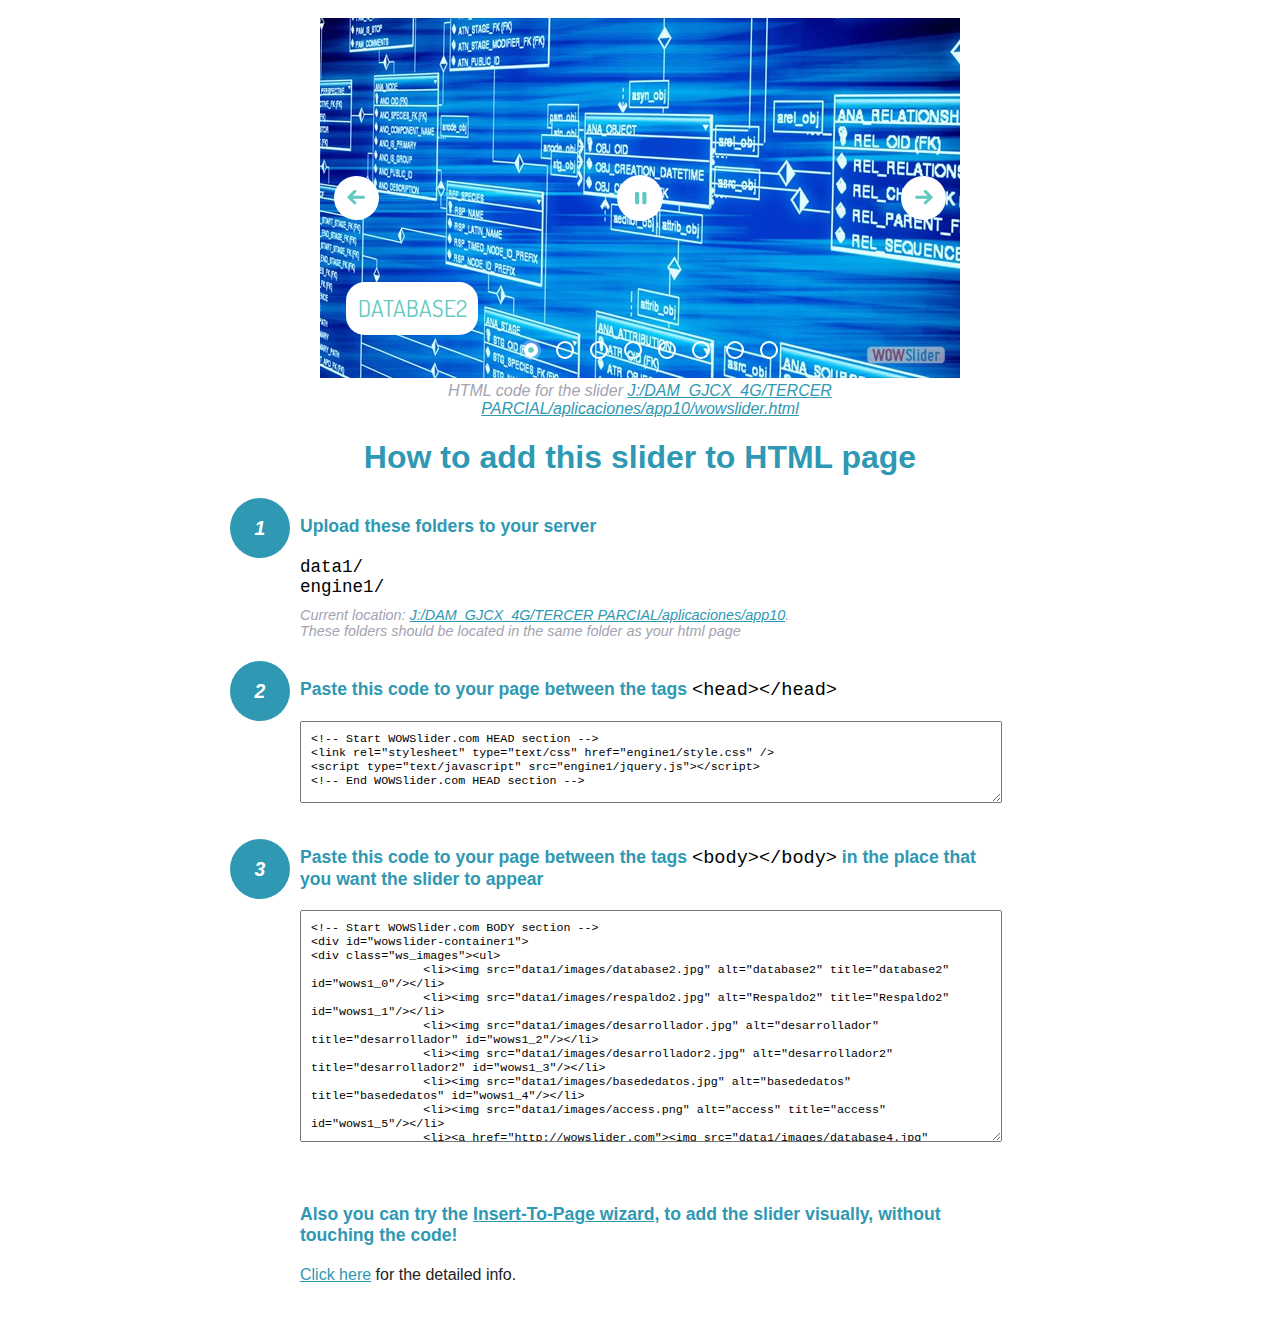
<file: wowslider-howto.html>
<!DOCTYPE html>
<html>
<head>
	<title>WOWSlider</title>
	<meta http-equiv="content-type" content="text/html; charset=utf-8" />
	<meta name="description" content="WOWSlider" />
	
	<!-- Start WOWSlider.com HEAD section --> <!-- add to the <head> of your page -->
	<link rel="stylesheet" type="text/css" href="engine1/style.css" />
	<script type="text/javascript" src="engine1/jquery.js"></script>
	<!-- End WOWSlider.com HEAD section -->


<style>
.instuction {
	font-family: sans-serif, Arial;
	display: block;
	margin: 0 auto;
	max-width: 820px;
	width: 100%;
	padding: 0 70px;
	color: #222;
	-webkit-box-sizing: border-box;
	-moz-box-sizing: border-box;
	box-sizing: border-box;
}
.instuction h1 img {
	max-width: 170px;
	vertical-align: middle;
	margin-bottom: 10px;
}
.instuction h1 {
	color: #2F98B3;
	text-align: center;
}
.instuction h2 {
	position: relative;
	font-size: 1.1em;
	color: #2F98B3;
	margin-bottom: 20px;
	margin-top: 40px;
}
.instuction h2 span.num {
	position: absolute;
	left: -70px;
	top: -18px;
	display: inline-block;
	vertical-align: middle;
	font-style: italic;
	font-size: 1.1em;
	width: 60px;
	height: 60px;
	line-height: 60px;
	text-align: center;
	background: #2F98B3;
	color: #fff;
	border-radius: 50%;
}
.instuction .mono {
	color: #000;
	font-family: monospace;
	font-size: 1.3em;
	font-weight: normal;
}
.instuction li.mono {
	font-size: 1.5em;
}

.instuction ul {
	font-size: 0.9em;
	margin-top: 0;
	padding-left: 0;
	list-style: none;
}
.instuction .note {
	color: #A3A3B2;
	font-style: italic;
	padding-top: 10px;
}
.instuction p.note {
	text-align: center;
	padding-top: 0;
	margin-top: 4px;
}
.instuction textarea {
	font-size: 0.9em;
	min-height: 60px;
	padding: 10px;
	margin: 0;
	overflow: auto;
	max-width: 100%;
	width: 100%;
}
.instuction a,
.instuction a:visited {
	color: #2F98B3;
}
</style>


</head>
<body style="margin:auto">

<br>

<!-- Start WOWSlider.com BODY section --> <!-- add to the <body> of your page -->
<div id="wowslider-container1">
<div class="ws_images"><ul>
		<li><img src="data1/images/database2.jpg" alt="database2" title="database2" id="wows1_0"/></li>
		<li><img src="data1/images/respaldo2.jpg" alt="Respaldo2" title="Respaldo2" id="wows1_1"/></li>
		<li><img src="data1/images/desarrollador.jpg" alt="desarrollador" title="desarrollador" id="wows1_2"/></li>
		<li><img src="data1/images/desarrollador2.jpg" alt="desarrollador2" title="desarrollador2" id="wows1_3"/></li>
		<li><img src="data1/images/basededatos.jpg" alt="basededatos" title="basededatos" id="wows1_4"/></li>
		<li><img src="data1/images/access.png" alt="access" title="access" id="wows1_5"/></li>
		<li><a href="http://wowslider.com"><img src="data1/images/database4.jpg" alt="http://wowslider.com/" title="database4" id="wows1_6"/></a></li>
		<li><img src="data1/images/database5.jpg" alt="database5" title="database5" id="wows1_7"/></li>
	</ul></div>
	<div class="ws_bullets"><div>
		<a href="#" title="database2"><span><img src="data1/tooltips/database2.jpg" alt="database2"/>1</span></a>
		<a href="#" title="Respaldo2"><span><img src="data1/tooltips/respaldo2.jpg" alt="Respaldo2"/>2</span></a>
		<a href="#" title="desarrollador"><span><img src="data1/tooltips/desarrollador.jpg" alt="desarrollador"/>3</span></a>
		<a href="#" title="desarrollador2"><span><img src="data1/tooltips/desarrollador2.jpg" alt="desarrollador2"/>4</span></a>
		<a href="#" title="basededatos"><span><img src="data1/tooltips/basededatos.jpg" alt="basededatos"/>5</span></a>
		<a href="#" title="access"><span><img src="data1/tooltips/access.png" alt="access"/>6</span></a>
		<a href="#" title="database4"><span><img src="data1/tooltips/database4.jpg" alt="database4"/>7</span></a>
		<a href="#" title="database5"><span><img src="data1/tooltips/database5.jpg" alt="database5"/>8</span></a>
	</div></div><div class="ws_script" style="position:absolute;left:-99%"><a href="http://wowslider.com">wowslider</a> by WOWSlider.com v8.7</div>
<div class="ws_shadow"></div>
</div>	
<script type="text/javascript" src="engine1/wowslider.js"></script>
<script type="text/javascript" src="engine1/script.js"></script>
<!-- End WOWSlider.com BODY section -->


<div class="instuction">
	<p class="note">HTML code for the slider <a href="file:///J:/DAM_GJCX_4G/TERCER PARCIAL/aplicaciones/app10/wowslider.html">J:/DAM_GJCX_4G/TERCER PARCIAL/aplicaciones/app10/wowslider.html</a></p>

	<h1>
		How to add this slider to HTML page
	</h1>

	<h2><span class="num">1</span> Upload these folders to your server</h2>
	<ul>
		<li class="mono">data1/</li>
		<li class="mono">engine1/</li>
		<li class="note">Current location: <a href="file:///J:/DAM_GJCX_4G/TERCER PARCIAL/aplicaciones/app10">J:/DAM_GJCX_4G/TERCER PARCIAL/aplicaciones/app10</a>. <br>These folders should be located in the same folder as your html page</li>
	</ul>

	<h2><span class="num">2</span> Paste this code to your page between the tags <span class="mono">&lt;head&gt;&lt;/head&gt;</span></h2>
	<textarea onclick="this.select()">&lt;!-- Start WOWSlider.com HEAD section --&gt;
&lt;link rel=&quot;stylesheet&quot; type=&quot;text/css&quot; href=&quot;engine1/style.css&quot; /&gt;
&lt;script type=&quot;text/javascript&quot; src=&quot;engine1/jquery.js&quot;&gt;&lt;/script&gt;
&lt;!-- End WOWSlider.com HEAD section --&gt;</textarea>


	<h2><span class="num" style="top: -8px;">3</span> Paste this code to your page between the tags <span class="mono">&lt;body&gt;&lt;/body&gt;</span> in the place that you want the slider to appear</h2>
	<textarea onclick="this.select()" rows="15">&lt;!-- Start WOWSlider.com BODY section --&gt;
&lt;div id=&quot;wowslider-container1&quot;&gt;
&lt;div class=&quot;ws_images&quot;&gt;&lt;ul&gt;
		&lt;li&gt;&lt;img src=&quot;data1/images/database2.jpg&quot; alt=&quot;database2&quot; title=&quot;database2&quot; id=&quot;wows1_0&quot;/&gt;&lt;/li&gt;
		&lt;li&gt;&lt;img src=&quot;data1/images/respaldo2.jpg&quot; alt=&quot;Respaldo2&quot; title=&quot;Respaldo2&quot; id=&quot;wows1_1&quot;/&gt;&lt;/li&gt;
		&lt;li&gt;&lt;img src=&quot;data1/images/desarrollador.jpg&quot; alt=&quot;desarrollador&quot; title=&quot;desarrollador&quot; id=&quot;wows1_2&quot;/&gt;&lt;/li&gt;
		&lt;li&gt;&lt;img src=&quot;data1/images/desarrollador2.jpg&quot; alt=&quot;desarrollador2&quot; title=&quot;desarrollador2&quot; id=&quot;wows1_3&quot;/&gt;&lt;/li&gt;
		&lt;li&gt;&lt;img src=&quot;data1/images/basededatos.jpg&quot; alt=&quot;basededatos&quot; title=&quot;basededatos&quot; id=&quot;wows1_4&quot;/&gt;&lt;/li&gt;
		&lt;li&gt;&lt;img src=&quot;data1/images/access.png&quot; alt=&quot;access&quot; title=&quot;access&quot; id=&quot;wows1_5&quot;/&gt;&lt;/li&gt;
		&lt;li&gt;&lt;a href=&quot;http://wowslider.com&quot;&gt;&lt;img src=&quot;data1/images/database4.jpg&quot; alt=&quot;http://wowslider.com/&quot; title=&quot;database4&quot; id=&quot;wows1_6&quot;/&gt;&lt;/a&gt;&lt;/li&gt;
		&lt;li&gt;&lt;img src=&quot;data1/images/database5.jpg&quot; alt=&quot;database5&quot; title=&quot;database5&quot; id=&quot;wows1_7&quot;/&gt;&lt;/li&gt;
	&lt;/ul&gt;&lt;/div&gt;
	&lt;div class=&quot;ws_bullets&quot;&gt;&lt;div&gt;
		&lt;a href=&quot;#&quot; title=&quot;database2&quot;&gt;&lt;span&gt;&lt;img src=&quot;data1/tooltips/database2.jpg&quot; alt=&quot;database2&quot;/&gt;1&lt;/span&gt;&lt;/a&gt;
		&lt;a href=&quot;#&quot; title=&quot;Respaldo2&quot;&gt;&lt;span&gt;&lt;img src=&quot;data1/tooltips/respaldo2.jpg&quot; alt=&quot;Respaldo2&quot;/&gt;2&lt;/span&gt;&lt;/a&gt;
		&lt;a href=&quot;#&quot; title=&quot;desarrollador&quot;&gt;&lt;span&gt;&lt;img src=&quot;data1/tooltips/desarrollador.jpg&quot; alt=&quot;desarrollador&quot;/&gt;3&lt;/span&gt;&lt;/a&gt;
		&lt;a href=&quot;#&quot; title=&quot;desarrollador2&quot;&gt;&lt;span&gt;&lt;img src=&quot;data1/tooltips/desarrollador2.jpg&quot; alt=&quot;desarrollador2&quot;/&gt;4&lt;/span&gt;&lt;/a&gt;
		&lt;a href=&quot;#&quot; title=&quot;basededatos&quot;&gt;&lt;span&gt;&lt;img src=&quot;data1/tooltips/basededatos.jpg&quot; alt=&quot;basededatos&quot;/&gt;5&lt;/span&gt;&lt;/a&gt;
		&lt;a href=&quot;#&quot; title=&quot;access&quot;&gt;&lt;span&gt;&lt;img src=&quot;data1/tooltips/access.png&quot; alt=&quot;access&quot;/&gt;6&lt;/span&gt;&lt;/a&gt;
		&lt;a href=&quot;#&quot; title=&quot;database4&quot;&gt;&lt;span&gt;&lt;img src=&quot;data1/tooltips/database4.jpg&quot; alt=&quot;database4&quot;/&gt;7&lt;/span&gt;&lt;/a&gt;
		&lt;a href=&quot;#&quot; title=&quot;database5&quot;&gt;&lt;span&gt;&lt;img src=&quot;data1/tooltips/database5.jpg&quot; alt=&quot;database5&quot;/&gt;8&lt;/span&gt;&lt;/a&gt;
	&lt;/div&gt;&lt;/div&gt;&lt;div class=&quot;ws_script&quot; style=&quot;position:absolute;left:-99%&quot;&gt;&lt;a href=&quot;http://wowslider.com&quot;&gt;wowslider&lt;/a&gt; by WOWSlider.com v8.7&lt;/div&gt;
&lt;div class=&quot;ws_shadow&quot;&gt;&lt;/div&gt;
&lt;/div&gt;	
&lt;script type=&quot;text/javascript&quot; src=&quot;engine1/wowslider.js&quot;&gt;&lt;/script&gt;
&lt;script type=&quot;text/javascript&quot; src=&quot;engine1/script.js&quot;&gt;&lt;/script&gt;
&lt;!-- End WOWSlider.com BODY section --&gt;</textarea>

<br><br>
<h2>Also you can try the <a href="http://wowslider.com/help/add-wowslider-to-page-2.html" target="_blank">Insert-To-Page wizard</a>, to add the slider visually, without touching the code!</h2>
<p>
	<a href="http://wowslider.com/help/add-wowslider-to-page-2.html" target="_blank">Click here</a> for the detailed info.
</p>
</div>

<br><br>
</body>
</html>
</file>
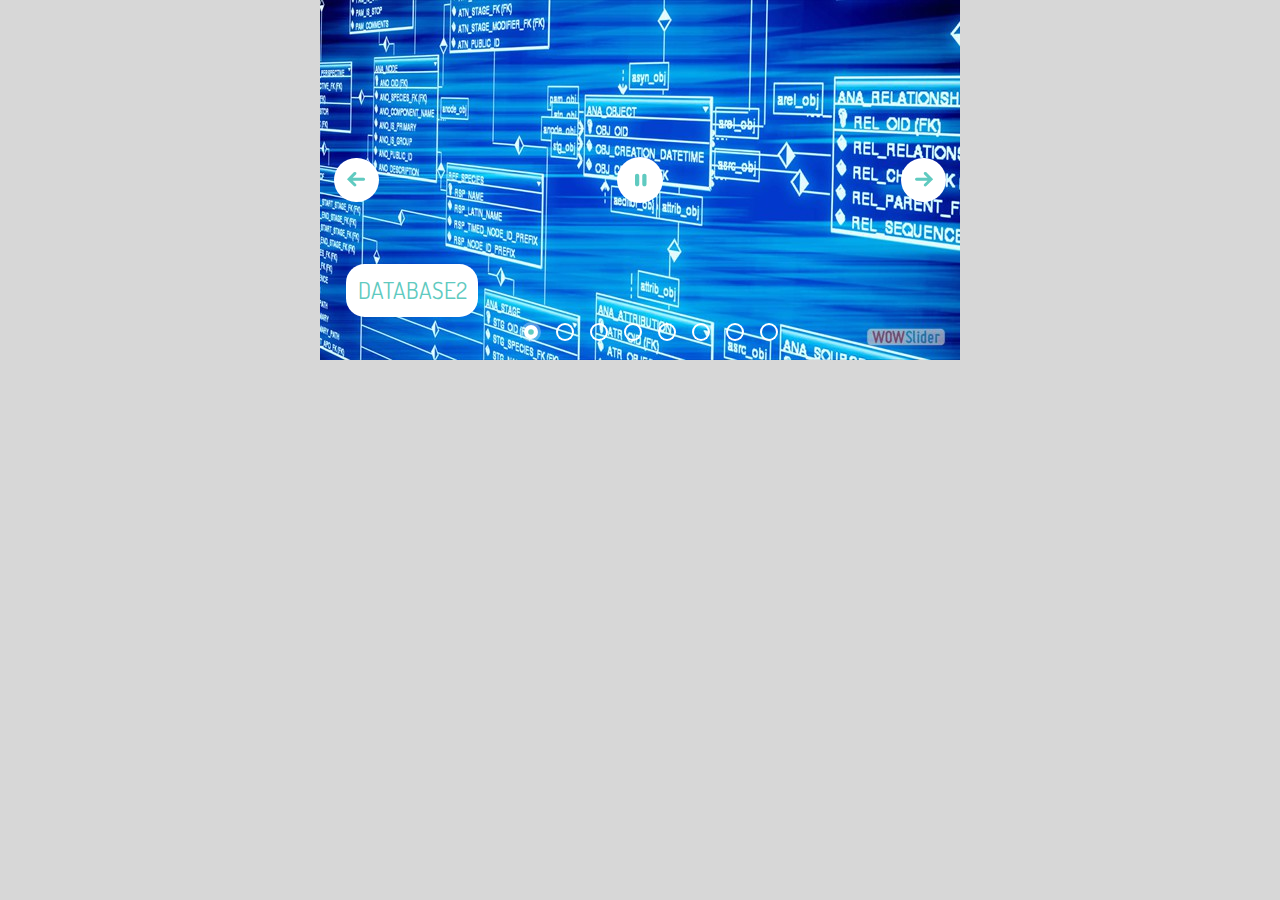
<file: wowslider.html>
<!DOCTYPE html>
<html>
<head>
	<title>Wowslider</title>
	<meta http-equiv="content-type" content="text/html; charset=utf-8" />
	<meta name="description" content="Made with WOW Slider - Create beautiful, responsive image sliders in a few clicks. Awesome skins and animations. Wowslider" />
	
	<!-- Start WOWSlider.com HEAD section --> <!-- add to the <head> of your page -->
	<link rel="stylesheet" type="text/css" href="engine1/style.css" />
	<script type="text/javascript" src="engine1/jquery.js"></script>
	<!-- End WOWSlider.com HEAD section -->

</head>
<body style="background-color:#d7d7d7;margin:auto">
	
	<!-- Start WOWSlider.com BODY section --> <!-- add to the <body> of your page -->
	<div id="wowslider-container1">
	<div class="ws_images"><ul>
		<li><img src="data1/images/database2.jpg" alt="database2" title="database2" id="wows1_0"/></li>
		<li><img src="data1/images/respaldo2.jpg" alt="Respaldo2" title="Respaldo2" id="wows1_1"/></li>
		<li><img src="data1/images/desarrollador.jpg" alt="desarrollador" title="desarrollador" id="wows1_2"/></li>
		<li><img src="data1/images/desarrollador2.jpg" alt="desarrollador2" title="desarrollador2" id="wows1_3"/></li>
		<li><img src="data1/images/basededatos.jpg" alt="basededatos" title="basededatos" id="wows1_4"/></li>
		<li><img src="data1/images/access.png" alt="access" title="access" id="wows1_5"/></li>
		<li><a href="http://wowslider.com"><img src="data1/images/database4.jpg" alt="http://wowslider.com/" title="database4" id="wows1_6"/></a></li>
		<li><img src="data1/images/database5.jpg" alt="database5" title="database5" id="wows1_7"/></li>
	</ul></div>
	<div class="ws_bullets"><div>
		<a href="#" title="database2"><span><img src="data1/tooltips/database2.jpg" alt="database2"/>1</span></a>
		<a href="#" title="Respaldo2"><span><img src="data1/tooltips/respaldo2.jpg" alt="Respaldo2"/>2</span></a>
		<a href="#" title="desarrollador"><span><img src="data1/tooltips/desarrollador.jpg" alt="desarrollador"/>3</span></a>
		<a href="#" title="desarrollador2"><span><img src="data1/tooltips/desarrollador2.jpg" alt="desarrollador2"/>4</span></a>
		<a href="#" title="basededatos"><span><img src="data1/tooltips/basededatos.jpg" alt="basededatos"/>5</span></a>
		<a href="#" title="access"><span><img src="data1/tooltips/access.png" alt="access"/>6</span></a>
		<a href="#" title="database4"><span><img src="data1/tooltips/database4.jpg" alt="database4"/>7</span></a>
		<a href="#" title="database5"><span><img src="data1/tooltips/database5.jpg" alt="database5"/>8</span></a>
	</div></div><div class="ws_script" style="position:absolute;left:-99%"><a href="http://wowslider.com">wowslider</a> by WOWSlider.com v8.7</div>
	<div class="ws_shadow"></div>
	</div>	
	<script type="text/javascript" src="engine1/wowslider.js"></script>
	<script type="text/javascript" src="engine1/script.js"></script>
	<!-- End WOWSlider.com BODY section -->

</body>
</html>
</file>
<file: engine1/style.css>
/*
 *	generated by WOW Slider 8.7
 *	template Animated
 */
@import url(https://fonts.googleapis.com/css?family=Dosis:600&subset=latin,latin-ext);
@font-face {
  font-family: 'ws-ctrl-animated';
  src: url('ws-ctrl-animated.eot');
  src: url('ws-ctrl-animated.eot#iefix') format('embedded-opentype'),
       url('ws-ctrl-animated.svg#ws-ctrl-animated') format('svg');
  font-weight: normal;
  font-style: normal;
}
@font-face {
  font-family: 'ws-ctrl-animated';
  src: url('[data-uri]') format('woff'),
  url('[data-uri]') format('truetype');
}
#wowslider-container1 { 
	display: table;
	zoom: 1; 
	position: relative;
	width: 100%;
	max-width: 640px;
	max-height:360px;
	margin:0px auto 0px;
	z-index:90;
	text-align:left; /* reset align=center */
	font-size: 10px;
	text-shadow: none; /* fix some user styles */

	/* reset box-sizing (to boostrap friendly) */
	-webkit-box-sizing: content-box;
	-moz-box-sizing: content-box;
	box-sizing: content-box; 
}
* html #wowslider-container1{ width:640px }
#wowslider-container1 .ws_images ul{
	position:relative;
	width: 10000%; 
	height:100%;
	left:0;
	list-style:none;
	margin:0;
	padding:0;
	border-spacing:0;
	overflow: visible;
	/*table-layout:fixed;*/
}
#wowslider-container1 .ws_images ul li{
	position: relative;
	width:1%;
	height:100%;
	line-height:0; /*opera*/
	overflow: hidden;
	float:left;
	/*font-size:0;*/
	padding:0 0 0 0 !important;
	margin:0 0 0 0 !important;
}

#wowslider-container1 .ws_images{
	position: relative;
	left:0;
	top:0;
	height:100%;
	max-height:360px;
	max-width: 640px;
	vertical-align: top;
	border:none;
	overflow: hidden;
}
#wowslider-container1 .ws_images ul a{
	width:100%;
	height:100%;
	max-height:360px;
	display:block;
	color:transparent;
}
#wowslider-container1 img{
	max-width: none !important;
}
#wowslider-container1 .ws_images .ws_list img,
#wowslider-container1 .ws_images > div > img{
	width:100%;
	border:none 0;
	max-width: none;
	padding:0;
	margin:0;
}
#wowslider-container1 .ws_images > div > img {
	max-height:360px;
}

#wowslider-container1 .ws_images iframe {
	position: absolute;
	z-index: -1;
}

#wowslider-container1 .ws-title > div {
	display: inline-block !important;
}

#wowslider-container1 a{ 
	text-decoration: none; 
	outline: none; 
	border: none; 
}

#wowslider-container1  .ws_bullets { 
	float: left;
	position:absolute;
	z-index:70;
}
#wowslider-container1  .ws_bullets div{
	position:relative;
	float:left;
	font-size: 0px;
}
/* compatibility with Joomla styles */
#wowslider-container1  .ws_bullets a {
	line-height: 0;
}

#wowslider-container1  .ws_script{
	display:none;
}
#wowslider-container1 sound, 
#wowslider-container1 object{
	position:absolute;
}

/* prevent some of users reset styles */
#wowslider-container1 .ws_effect {
	position: static;
	width: 100%;
	height: 100%;
}

#wowslider-container1 .ws_photoItem {
	border: 2em solid #fff;
	margin-left: -2em;
	margin-top: -2em;
}
#wowslider-container1 .ws_cube_side {
	background: #A6A5A9;
}


#wowslider-container1.ws_gestures {
	cursor: -webkit-grab;
	cursor: -moz-grab;
	cursor: url("[data-uri]"), move;
}
#wowslider-container1.ws_gestures.ws_grabbing {
	cursor: -webkit-grabbing;
	cursor: -moz-grabbing;
	cursor: url("[data-uri]"), move;
}

/* hide controls when video start play */
#wowslider-container1.ws_video_playing .ws_bullets,
#wowslider-container1.ws_video_playing .ws_fullscreen,
#wowslider-container1.ws_video_playing .ws_next,
#wowslider-container1.ws_video_playing .ws_prev {
	display: none;
}


/* youtube/vimeo buttons */
#wowslider-container1 .ws_video_btn {
	position: absolute;
	display: none;
	cursor: pointer;
	top: 0;
	left: 0;
	width: 100%;
	height: 100%;
	z-index: 55;
}
#wowslider-container1 .ws_video_btn.ws_youtube,
#wowslider-container1 .ws_video_btn.ws_vimeo {
	display: block;
}
#wowslider-container1 .ws_video_btn div {
	position: absolute;
	background-image: url(./playvideo.png);
	background-size: 200%;
	top: 50%;
	left: 50%;
	width: 7em;
	height: 5em;
	margin-left: -3.5em;
	margin-top: -2.5em;
}
#wowslider-container1 .ws_video_btn.ws_youtube div {
	background-position: 0 0;
}
#wowslider-container1 .ws_video_btn.ws_youtube:hover div {
	background-position: 100% 0;
}
#wowslider-container1 .ws_video_btn.ws_vimeo div {
	background-position: 0 100%;
}
#wowslider-container1 .ws_video_btn.ws_vimeo:hover div {
	background-position: 100% 100%;
}

#wowslider-container1 .ws_playpause.ws_hide {
	display: none !important;
}

#wowslider-container1  .ws_bullets { 
	padding: 10px; 
}
#wowslider-container1 .ws_bullets a { 
	position:relative;
	display: inline-block;
	margin: 4px 10px;
	padding: 7px;
	width: 0;
	-webkit-border-radius: 50%;
	-moz-border-radius: 50%;
	border-radius: 50%;
	-webkit-box-shadow: 0 0 0 2px #fff;
	-moz-box-shadow: 0 0 0 2px #fff;
	box-shadow: 0 0 0 2px #fff;
	
	-webkit-transition: all 0.3s;
	-moz-transition: all 0.3s;
	-ms-transition: all 0.3s;
	-o-transition: all 0.3s;
	transition: all 0.3s;
}
#wowslider-container1 .ws_bullets a:hover:after{
	background-color: #60cac0;
}
#wowslider-container1 .ws_bullets a.ws_selbull, #wowslider-container1 .ws_bullets a:hover{
	background-color: #fff;
	-webkit-box-shadow: 0 0 0 3px rgba(255,255,255,0.3);
	-moz-box-shadow: 0 0 0 3px rgba(255,255,255,0.3);
	box-shadow: 0 0 0 3px rgba(255,255,255,0.3);
}
#wowslider-container1 .ws_bullets a.ws_selbull:after,
#wowslider-container1 .ws_bullets a.ws_overbull:after{
	position: absolute;
	content:'';
	top: 0;
	left: 0;
	width: 100%;
	height: 100%;
	background-color: #60cac0;
	
	-webkit-transition: all 0.3s;
	-moz-transition: all 0.3s;
	-ms-transition: all 0.3s;
	-o-transition: all 0.3s;
	transition: all 0.3s;
	
	-webkit-border-radius: 50%;
	-moz-border-radius: 50%;
	border-radius: 50%;
	
	-webkit-transform:scale(0.4);
	-moz-transform:scale(0.4);
	-o-transform:scale(0.4);
	transform:scale(0.4);	
}
@-webkit-keyframes nextArrow {
	49% { -webkit-transform: translate(100%); }
	50% { opacity: 0; -webkit-transform: translate(-100%); }
	51% { opacity: 1; }
}
@-moz-keyframes nextArrow {
	49% { -moz-transform: translate(100%); }
	50% { opacity: 0; -moz-transform: translate(-100%); }
	51% { opacity: 1; }
}
@keyframes nextArrow {
	49% { transform: translate(100%); }
	50% { opacity: 0; transform: translate(-100%); }
	51% { opacity: 1; }
}

@-webkit-keyframes prevArrow {
	49% { -webkit-transform: translate(-100%); }
	50% { opacity: 0; -webkit-transform: translate(100%); }
	51% { opacity: 1; }
}
@-moz-keyframes prevArrow {
	49% { -moz-transform: translate(-100%); }
	50% { opacity: 0; -moz-transform: translate(100%); }
	51% { opacity: 1; }
}
@keyframes prevArrow {
	49% { transform: translate(-100%); }
	50% { opacity: 0; transform: translate(100%); }
	51% { opacity: 1; }
}
#wowslider-container1 a.ws_next, #wowslider-container1 a.ws_prev {
	font: 2.8em "ws-ctrl-animated";
	z-index:60;
	color: #60cac0;
	background-color:#fff;
	overflow: hidden;
	width: 1.6em;
	height: 1.6em;
	-webkit-border-radius: 50%;
	-moz-border-radius: 50%;
	border-radius: 50%;
	
	-webkit-transition: all .4s ease;
  	-moz-transition: all .4s ease;
  	-o-transition: all .4s ease;
  	transition: all .4s ease;
}
#wowslider-container1 a.ws_next {
	position:absolute;
	top:50%;
	margin-top:-0.8em;
	right: 0.5em;
}
#wowslider-container1 a.ws_prev {
	position:absolute;
	top:50%;
	margin-top:-0.8em;
	left: 0.5em;
}
#wowslider-container1 a.ws_next:after,
#wowslider-container1 a.ws_prev:after {
	display: block;
	text-align: center;
	line-height: 1.5em;	
	line-height: 1.9em\9; /* ie9 hack */
	
	-webkit-transition: color .4s ease;
  	-moz-transition: color .4s ease;
  	-o-transition: color .4s ease;
  	transition: color .4s ease;
}
/* IE10+ hacks */
_:-ms-input-placeholder, :root #wowslider-container1 a.ws_prev:after {line-height: 1.9em;}
/* IE10+ hacks */
_:-ms-input-placeholder, :root #wowslider-container1 a.ws_next:after {line-height: 1.9em;}
#wowslider-container1 a.ws_next:after{
	content:'\e801';
}
#wowslider-container1 a.ws_prev:after{
	content:'\e800';
}
#wowslider-container1 a.ws_next:hover:after{
	color: #fff;
	-webkit-animation: nextArrow 0.3s forwards;
	-moz-animation: nextArrow 0.3s forwards;
	animation: nextArrow 0.3s forwards;
}
#wowslider-container1 a.ws_prev:hover:after{
	color: #fff;
	-webkit-animation: prevArrow 0.3s forwards;
	-moz-animation: prevArrow 0.3s forwards;
	animation: prevArrow 0.3s forwards;
}
#wowslider-container1 a.ws_next:hover,
#wowslider-container1 a.ws_prev:hover{
	background-color: #60cac0;
	-webkit-box-shadow: 0 0 0 0.25em rgba(255,255,255,0.3);
	-moz-box-shadow: 0 0 0 0.25em rgba(255,255,255,0.3);
	box-shadow: 0 0 0 0.25em rgba(255,255,255,0.3);
}

/*playpause*/
@-webkit-keyframes playAnimate {
	49% { -webkit-transform: translateY(100%); }
	50% { opacity: 0; -webkit-transform: translateY(-100%); }
	51% { opacity: 1; }
}
@-moz-keyframes playAnimate {
	49% { -moz-transform: translateY(100%); }
	50% { opacity: 0; -moz-transform: translateY(-100%); }
	51% { opacity: 1; }
}
@keyframes playAnimate {
	49% { transform: translateY(100%); }
	50% { opacity: 0; transform: translateY(-100%); }
	51% { opacity: 1; }
}
@-webkit-keyframes pauseAnimate {
	49% { -webkit-transform: translateY(-100%); }
	50% { opacity: 0; -webkit-transform: translateY(100%); }
	51% { opacity: 1; }
}
@-moz-keyframes pauseAnimate {
	49% { -moz-transform: translateY(-100%); }
	50% { opacity: 0; -moz-transform: translateY(100%); }
	51% { opacity: 1; }
}
@keyframes pauseAnimate {
	49% { transform: translateY(-100%); }
	50% { opacity: 0; transform: translateY(100%); }
	51% { opacity: 1; }
}
#wowslider-container1 .ws_playpause {
	position:absolute;
	top:50%;
	left: 50%;
	margin-top:-1.15em;
	font: 2em "ws-ctrl-animated";
	color: #60cac0;
	background-color:#fff;
	z-index: 59;
	text-decoration: none;
	margin-left: -1.15em;
	width: 2.3em;
	height: 2.3em;
	-webkit-border-radius: 50%;
	-moz-border-radius: 50%;
	border-radius: 50%;
	overflow: hidden;
	
	 -webkit-transition: all .4s ease;
  	-moz-transition: all .4s ease;
  	-o-transition: all .4s ease;
  	transition: all .4s ease;
}
#wowslider-container1 .ws_playpause:hover {
	background-color: #60cac0;
	-webkit-box-shadow: 0 0 0 0.35em rgba(255,255,255,0.3);
	-moz-box-shadow: 0 0 0 0.35em rgba(255,255,255,0.3);
	box-shadow: 0 0 0 0.35em rgba(255,255,255,0.3);
}
#wowslider-container1 .ws_playpause:after{
	display: block;
	text-align: center;
	line-height: 2.3em;
	line-height: 2.6em\9; /* ie9 hack */
	
	-webkit-transition: color .4s ease;
  	-moz-transition: color .4s ease;
  	-o-transition: color .4s ease;
  	transition: color .4s ease;
}
/* IE10+ hacks */
_:-ms-input-placeholder, :root #wowslider-container1 .ws_playpause:after {line-height: 2.6em;}
#wowslider-container1 .ws_pause:after {
	content: '\e803';
}
#wowslider-container1 .ws_play:after {
	content: '\e802';
}	
#wowslider-container1 .ws_pause:hover:after {
	color: #fff;
	-webkit-animation: pauseAnimate 0.3s forwards;
	-moz-animation: pauseAnimate 0.3s forwards;
	animation: pauseAnimate 0.3s forwards;
}
#wowslider-container1 .ws_play:hover:after {
	color: #fff;
	-webkit-animation: playAnimate 0.3s forwards;
	-moz-animation: playAnimate 0.3s forwards;
	animation: playAnimate 0.3s forwards;
}
/* bottom center */
#wowslider-container1  .ws_bullets {
	bottom:7px;
	left:50%;
}
#wowslider-container1  .ws_bullets div{
	left:-50%;
}
#wowslider-container1 .ws_bulframe span{
	visibility: visible;
	opacity: 1;
	position: absolute;
	width: 0; 
	height: 0; 
	border-left: 7px solid transparent;
	border-right: 7px solid transparent;
	border-top: 7px solid #fff;

	bottom:-8px;
	margin-left:-7px;
	left:43px;
}#wowslider-container1 .ws-title{
	position: absolute;	
	font: 1.3em 'Dosis', sans-serif;
	margin-right:10em;
	z-index: 50;
    color: #FFFFFF;
	left: 1em;
	background: none;
	padding: 1em;
	bottom: 30px;
	top: auto;
	opacity: 1;
}
#wowslider-container1 .ws-title div,#wowslider-container1 .ws-title span{
	display:inline-block;
	padding: 0.5em;
	text-transform: uppercase;	
}
#wowslider-container1 .ws-title div{
	display:block;
	margin-top:0.5em;
	font-size: 1.1em;
	padding: 0.7em;
	line-height: 1.15em;
	background-color:#60cac0;
	color:#fff;
	
	-webkit-border-radius: 0.8em;
	-moz-border-radius: 0.8em;
	border-radius: 0.8em;
}
#wowslider-container1 .ws-title span{
	font-size: 1.8em;
	-webkit-border-radius: 0.8em;
	-moz-border-radius: 0.8em;
	border-radius: 0.8em;
	background-color:#fff;
	color:#60cac0;
}#wowslider-container1 .ws_images > ul{
	animation: wsBasic 32s infinite;
	-moz-animation: wsBasic 32s infinite;
	-webkit-animation: wsBasic 32s infinite;
}
@keyframes wsBasic{0%{left:-0%} 6.25%{left:-0%} 12.5%{left:-100%} 18.75%{left:-100%} 25%{left:-200%} 31.25%{left:-200%} 37.5%{left:-300%} 43.75%{left:-300%} 50%{left:-400%} 56.25%{left:-400%} 62.5%{left:-500%} 68.75%{left:-500%} 75%{left:-600%} 81.25%{left:-600%} 87.5%{left:-700%} 93.75%{left:-700%} }
@-moz-keyframes wsBasic{0%{left:-0%} 6.25%{left:-0%} 12.5%{left:-100%} 18.75%{left:-100%} 25%{left:-200%} 31.25%{left:-200%} 37.5%{left:-300%} 43.75%{left:-300%} 50%{left:-400%} 56.25%{left:-400%} 62.5%{left:-500%} 68.75%{left:-500%} 75%{left:-600%} 81.25%{left:-600%} 87.5%{left:-700%} 93.75%{left:-700%} }
@-webkit-keyframes wsBasic{0%{left:-0%} 6.25%{left:-0%} 12.5%{left:-100%} 18.75%{left:-100%} 25%{left:-200%} 31.25%{left:-200%} 37.5%{left:-300%} 43.75%{left:-300%} 50%{left:-400%} 56.25%{left:-400%} 62.5%{left:-500%} 68.75%{left:-500%} 75%{left:-600%} 81.25%{left:-600%} 87.5%{left:-700%} 93.75%{left:-700%} }

#wowslider-container1 .ws_bullets  a img{
	text-indent:0;
	display:block;
	bottom:15px;
	left:-43px;
	visibility:hidden;
	position:absolute;
    border: 1px solid #FFFFFF;
	max-width:none;
}
#wowslider-container1 .ws_bullets a:hover img{
	visibility:visible;
}

#wowslider-container1 .ws_bulframe div div{
	height:48px;
	overflow:visible;
	position:relative;
}
#wowslider-container1 .ws_bulframe div {
	left:0;
	overflow:hidden;
	position:relative;
	width:85px;
	background-color:#FFFFFF;
}
#wowslider-container1  .ws_bullets .ws_bulframe{
	display:none;
	bottom:25px;
	margin-left:4px;
	overflow:visible;
	position:absolute;
	cursor:pointer;
    border: 3px solid #FFFFFF;
}#wowslider-container1 .ws_bulframe div div{
	height: auto;
}

@media all and (max-width:760px) {
	#wowslider-container1 .ws_fullscreen {
		display: block;
	}
}
@media all and (max-width:400px){
	#wowslider-container1 .ws_controls,
	#wowslider-container1 .ws_bullets,
	#wowslider-container1 .ws_thumbs{
		display: none
	}
}
</file>
